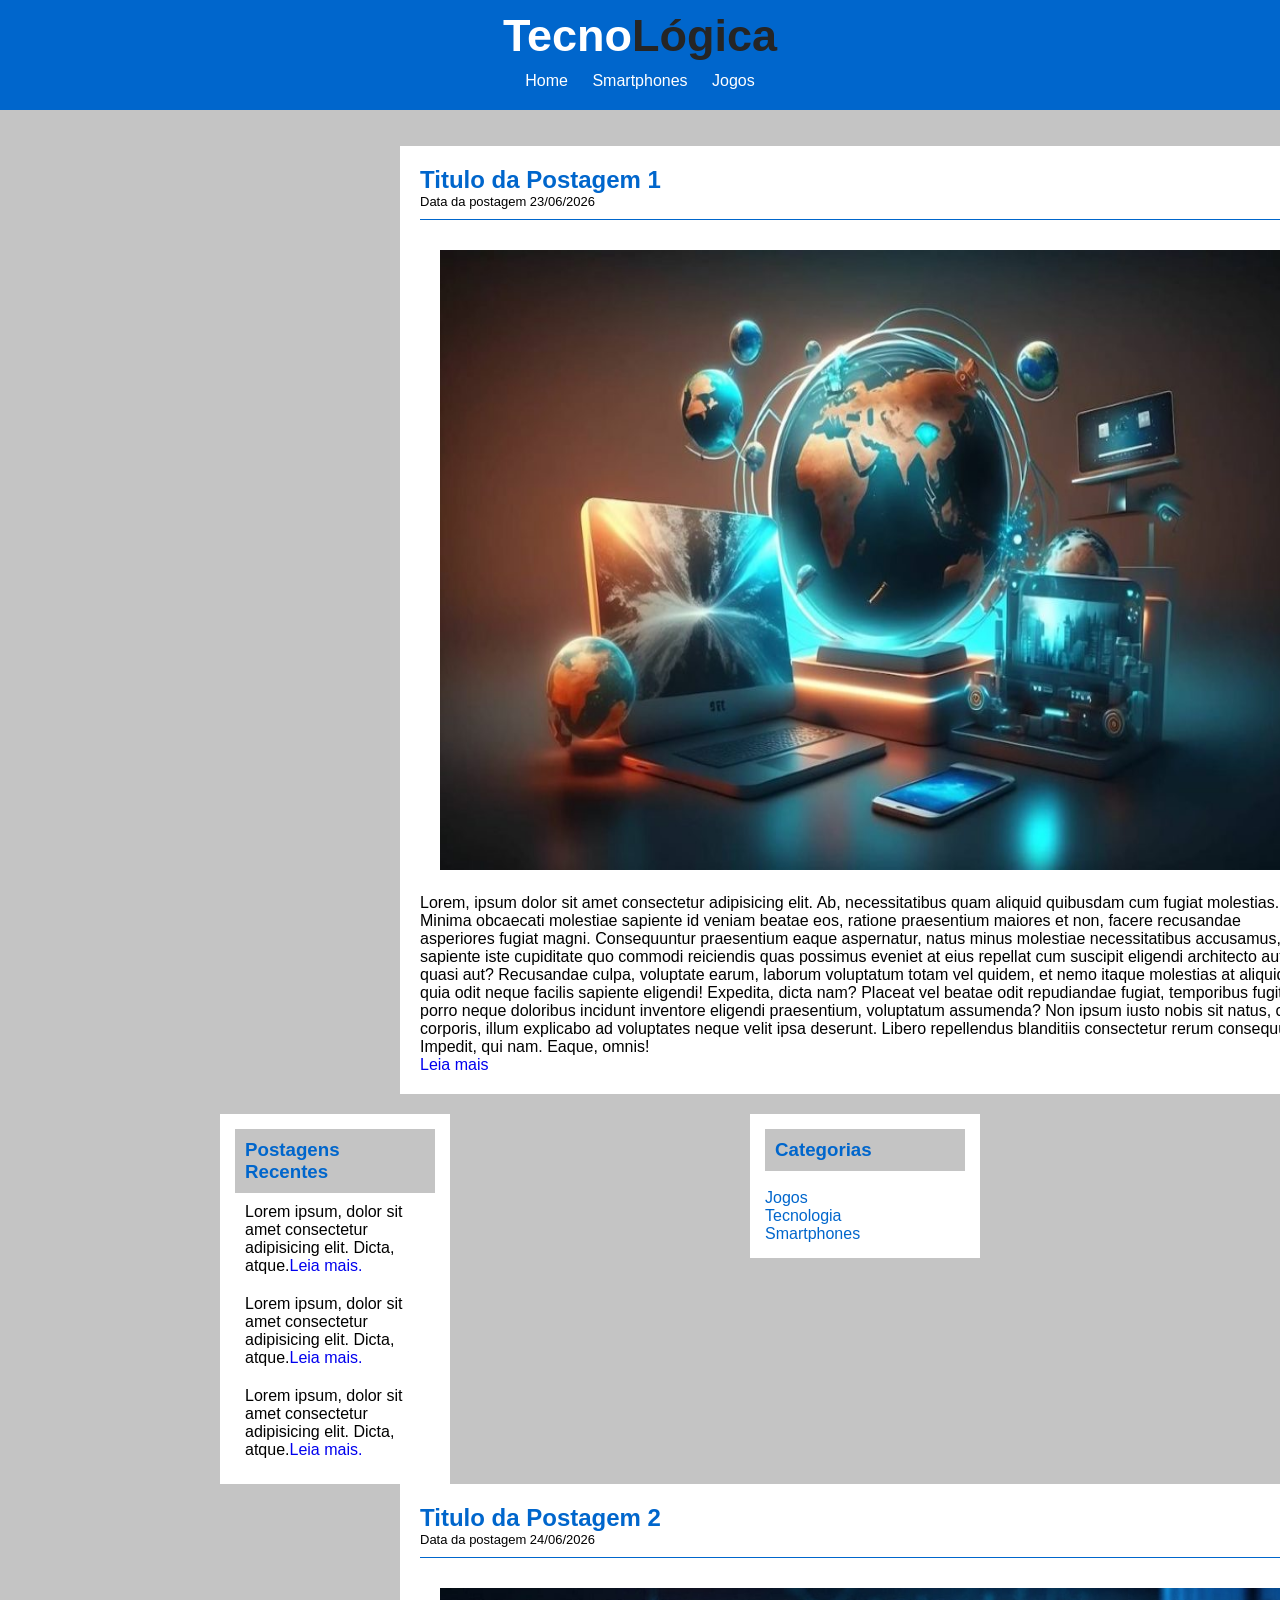
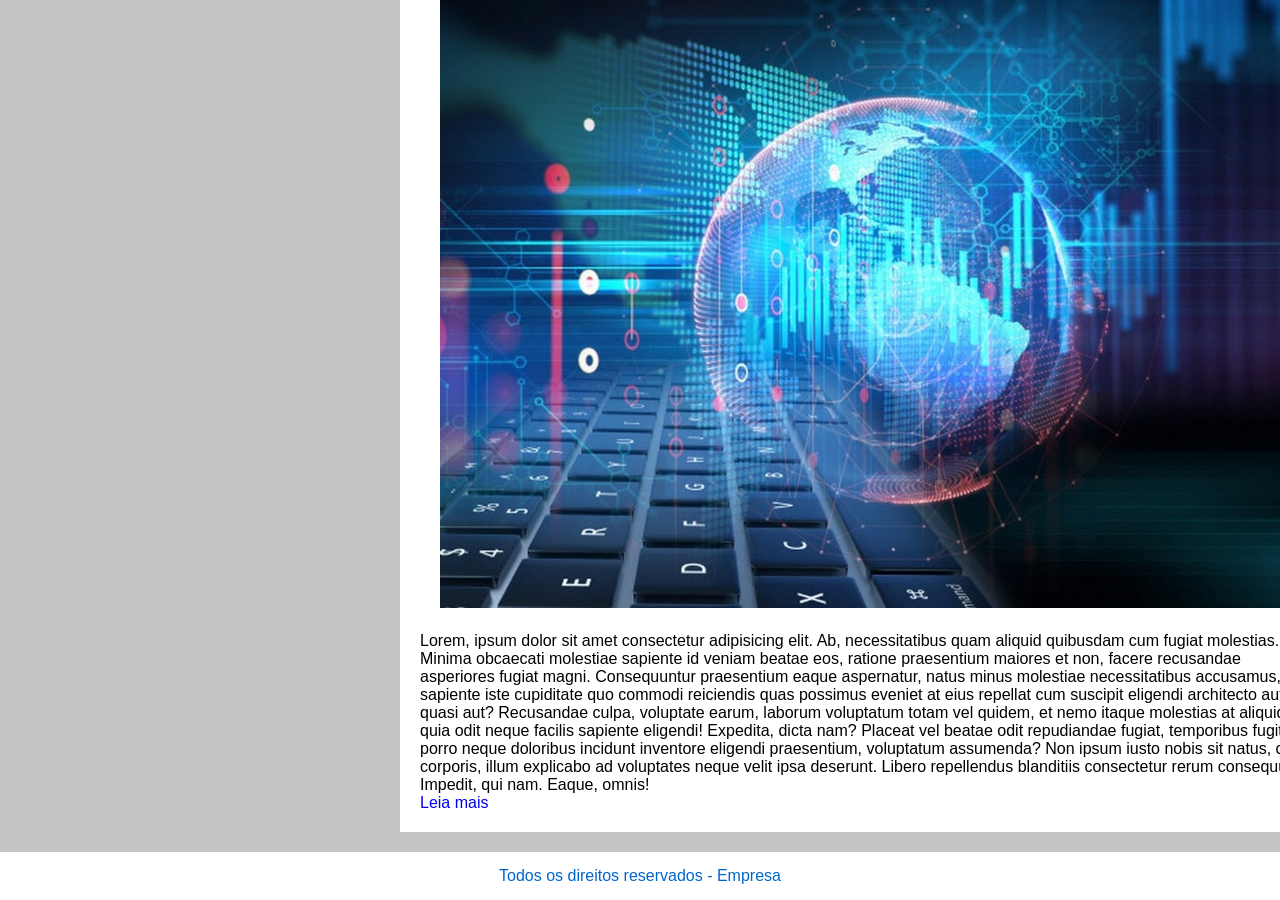
<file: index.html>
<!DOCTYPE html>
<html lang="en">
<head>
    <meta charset="UTF-8">
    <meta name="viewport" content="width=device-width, initial-scale=1.0">
    <title>Tecnologica</title>
    <link rel="stylesheet" href="teste.css"
</head>
<body>
    <div id="header">
        <h1><span style="color: white;">Tecno</span>Lógica</h1>
        <div id="menu">
        <a href="index.html">Home   </a>
        <a href="Smartphones.html">Smartphones   </a>
        <a href="Jogos.html">Jogos</a>
        </div>
    </div>
    <br>
    <br>
    <!--Abertura Postagem-->
    <div id="post">
        <h2>Titulo da Postagem 1</h2>
        <span id="data-post">Data da postagem 23/06/2026</span>
        <img class="imagem" src="Imagens/imagem.jpg" alt="Imagem de uma garota de inteligencia artificial" title="Garota de ia">
        <p class="post"> Lorem, ipsum dolor sit amet consectetur adipisicing elit. Ab, necessitatibus quam aliquid quibusdam cum fugiat molestias. Minima obcaecati molestiae sapiente id veniam beatae eos, ratione praesentium maiores et non, facere recusandae asperiores fugiat magni. Consequuntur praesentium eaque aspernatur, natus minus molestiae necessitatibus accusamus, sapiente iste cupiditate quo commodi reiciendis quas possimus eveniet at eius repellat cum suscipit eligendi architecto autem quasi aut? Recusandae culpa, voluptate earum, laborum voluptatum totam vel quidem, et nemo itaque molestias at aliquid quia odit neque facilis sapiente eligendi! Expedita, dicta nam? Placeat vel beatae odit repudiandae fugiat, temporibus fugit, porro neque doloribus incidunt inventore eligendi praesentium, voluptatum assumenda? Non ipsum iusto nobis sit natus, culpa corporis, illum explicabo ad voluptates neque velit ipsa deserunt. Libero repellendus blanditiis consectetur rerum consequuntur. Impedit, qui nam. Eaque, omnis!</p><a href="Leia">Leia mais</a>
    </div>
    <!--Fechamento postagem-->
     <div class="categorias">
     <h3>Categorias</h3><br>
     <a href="Jogos.html">Jogos</a><br>
     <a href="Tecnologia.html">Tecnologia</a><br>
     <a href="Smartphones.html">Smartphones</a><br>
    </div>
    <div id="post-recent">
     <h3>Postagens Recentes</h3>
     <p class="post-recent">
      Lorem ipsum, dolor sit amet consectetur adipisicing elit. Dicta, atque.<a href=" ">Leia mais.</a>
     </p>
     <p class="post-recent">
        Lorem ipsum, dolor sit amet consectetur adipisicing elit. Dicta, atque.<a href=" ">Leia mais.</a>
     </p>
     <p class="post-recent">
        Lorem ipsum, dolor sit amet consectetur adipisicing elit. Dicta, atque.<a href=" ">Leia mais.</a>
     </p>
    </div>
     <!--Abertura Postagem-->
    <div id="post">
        <h2>Titulo da Postagem 2</h2>
        <span id="data-post">Data da postagem 24/06/2026</span>
        <img class="imagem" src="Imagens/R (1).jpg" alt="Imagem de uma garota de inteligencia artificial" title="Tecnologia">
        <p class="post"> Lorem, ipsum dolor sit amet consectetur adipisicing elit. Ab, necessitatibus quam aliquid quibusdam cum fugiat molestias. Minima obcaecati molestiae sapiente id veniam beatae eos, ratione praesentium maiores et non, facere recusandae asperiores fugiat magni. Consequuntur praesentium eaque aspernatur, natus minus molestiae necessitatibus accusamus, sapiente iste cupiditate quo commodi reiciendis quas possimus eveniet at eius repellat cum suscipit eligendi architecto autem quasi aut? Recusandae culpa, voluptate earum, laborum voluptatum totam vel quidem, et nemo itaque molestias at aliquid quia odit neque facilis sapiente eligendi! Expedita, dicta nam? Placeat vel beatae odit repudiandae fugiat, temporibus fugit, porro neque doloribus incidunt inventore eligendi praesentium, voluptatum assumenda? Non ipsum iusto nobis sit natus, culpa corporis, illum explicabo ad voluptates neque velit ipsa deserunt. Libero repellendus blanditiis consectetur rerum consequuntur. Impedit, qui nam. Eaque, omnis!</p><a href="Leia">Leia mais</a>
    </div>
    <!--Fechamento postagem-->
    
 </div>
 <div id="footer">
    Todos os direitos reservados - Empresa
 </div>
        





    
</body>
</html>
</file>
<file: teste.css>
*{
    margin: 0;
    padding: 0;
    text-decoration: none;
}
body{
    font-size: 16px;
    font-family: 'Trebuchet MS', 'Lucida Sans Unicode', 'Lucida Grande', 'Lucida Sans', Arial, sans-serif;
    background-color: #c4c4c4;
}
h1{
    font-size: 45px;
    color: #252525;
}
h2{
   color: #0066cc;
}
h3{
    color: #0066cc;
    background-color: #c4c4c4;
    padding: 10px;
}

a{
    text-decoration: none;
}

#header{
    text-align: center;
    background-color:#0066cc;
    padding: 10px;
}
#menu{
    padding: 10px;
}
#header a:link, #header a:visited{
    color: white;
    padding: 8px 10px;
}
#header a:hover{
    background-color: white;
    color: #0066cc;
}
#post{
    width: 900px;
    padding: 20px;
    float: left;
    margin-left: 400px;
    margin-bottom: 20px;
    background-color: white;
}
.imagem{
    width: 860px;
    height: 620px;
    padding: 20px;
}

.categorias{
    float: right;
    width: 200px;
    padding: 15px;
    margin-right: 300px;
    margin-bottom: 15px;
    background-color: white;
}
#post-recent{
    float: right;
    width: 200px;
    padding: 15px;
    margin-right: 300px;
    background-color: white;
}
#post-recent a:hover{
    text-decoration: underline;
}
.post-recent{
    padding: 10px;
}
.categorias a:link, .categorias a:visited{
    color: #0066cc;

}
.categorias a:hover{
  
    text-decoration: underline;

}
#data-post{
font-size: 13px;
border-bottom: 1px solid #0066cc;
padding-bottom: 10px;
margin-bottom: 10px;
display: block;
}
#footer{
    clear: both;
    background-color: white;
    padding: 15px;
    text-align: center;
    color: #0066cc;
}
</file>
